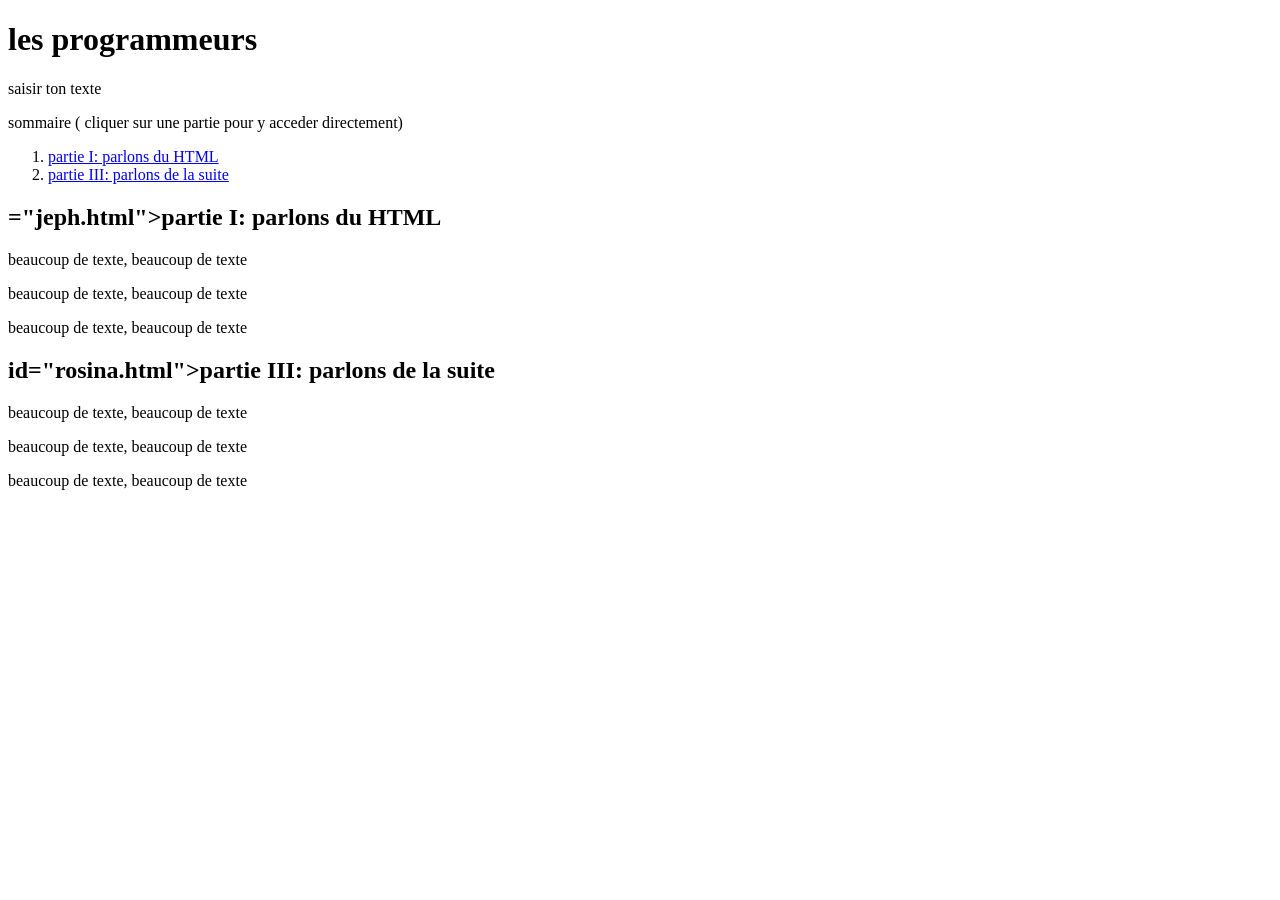
<file: coco.html>
<!DOCTYPE html>
<html lang="fr">
<head>
    <meta charset="UTF-8">
    <meta name="viewport" content="width=device-width, initial-scale=1.0">
    <title>mon premier site</title>
    
</head>
<body>
    <h1>les programmeurs</h1>
    <p>saisir ton texte</p>
    <p>sommaire ( cliquer sur une partie pour y acceder directement)</p>
    <ol>
        <li><a href="#jeph.html">partie I: parlons du HTML </a></li>
        <li><a href="#rosina.html">partie III: parlons de la suite</a></li>
    </ol>
    <h2> ="jeph.html">partie I: parlons du HTML </h2>
    <p>beaucoup de texte, beaucoup de texte</p>
    <p>beaucoup de texte, beaucoup de texte</p>
    <p>beaucoup de texte, beaucoup de texte</p>
    <h2>id="rosina.html">partie III: parlons de la suite</h2>
    <p>beaucoup de texte, beaucoup de texte</p>
    <p>beaucoup de texte, beaucoup de texte</p>
    <p>beaucoup de texte, beaucoup de texte</p>
</body>
</html>
</file>
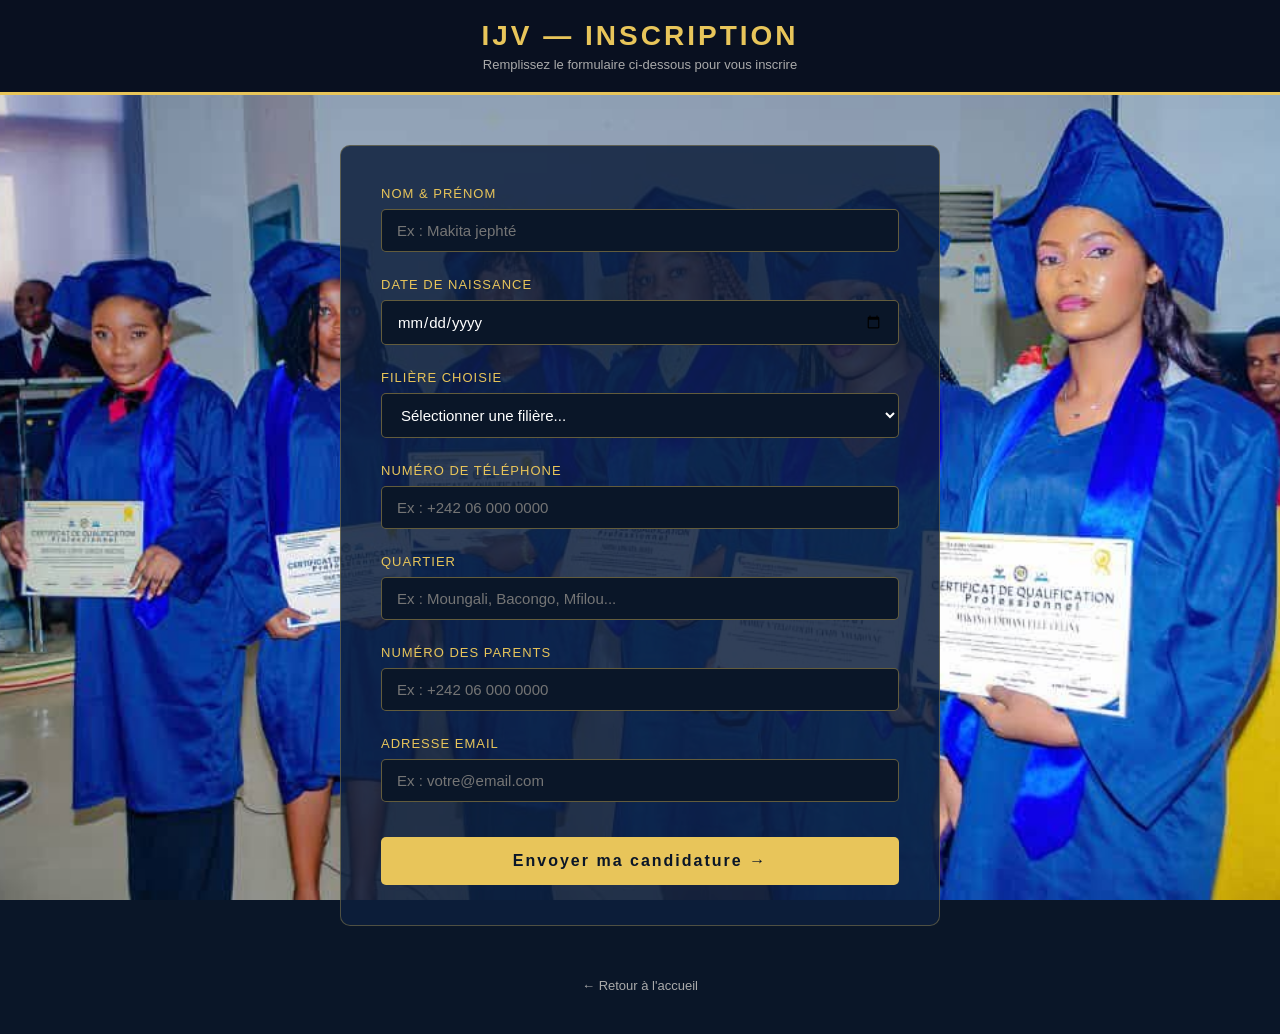
<file: inscription.html>
<!DOCTYPE html>
<html lang="fr">
<head>
    <meta charset="UTF-8">
    <meta name="viewport" content="width=device-width, initial-scale=1.0">
    <title>Inscription - IJV</title>
    <style>
        * { margin: 0; padding: 0; box-sizing: border-box; }

        body {
            background-color: #0a1628;
            font-family: Verdana, sans-serif;
            color: white;
            background-color: #0a1628;
            font-family: Verdana, Geneva, Tahoma, sans-serif;
            color: white;
            background-image: url(inscription.ijv.jpg);
            background-size: cover;
            background-position: center;
            background-attachment: fixed;
            .formulaire{
                background-color: rgba(13,31,60,0.85)
            }
        
        }

        .header-form {
            background-color: #091020;
            text-align: center;
            padding: 20px;
            border-bottom: 3px solid #e8c55a;
        }

        .header-form h1 {
            color: #e8c55a;
            font-size: 28px;
            letter-spacing: 3px;
        }

        .header-form p {
            color: #aaa;
            font-size: 13px;
            margin-top: 5px;
        }

        .formulaire {
            max-width: 600px;
            margin: 50px auto;
            background-color: #0d1f3c;
            padding: 40px;
            border-radius: 10px;
            border: 1px solid rgba(232,197,90,0.3);
        }

        .champ {
            display: flex;
            flex-direction: column;
            gap: 8px;
            margin-bottom: 25px;
        }

        label {
            font-size: 13px;
            letter-spacing: 1px;
            color: #e8c55a;
            text-transform: uppercase;
        }

        input, select {
            padding: 12px 15px;
            background-color: #0a1628;
            border: 1px solid rgba(232,197,90,0.4);
            border-radius: 5px;
            color: white;
            font-size: 15px;
            font-family: Verdana, sans-serif;
            outline: none;
            transition: 0.3s;
        }

        input:focus, select:focus {
            border-color: #e8c55a;
        }

        select option {
            background-color: #0a1628;
        }

        .btn-envoyer {
            width: 100%;
            padding: 15px;
            background-color: #e8c55a;
            color: #0a1628;
            border: none;
            border-radius: 5px;
            font-size: 16px;
            font-weight: bold;
            letter-spacing: 2px;
            cursor: pointer;
            transition: 0.3s;
            margin-top: 10px;
        }

        .btn-envoyer:hover {
            background-color: white;
        }

        .retour {
            text-align: center;
            margin-top: 20px;
            padding-bottom: 40px;
        }

        .retour a {
            color: #aaa;
            font-size: 13px;
            text-decoration: none;
        }

        .retour a:hover {
            color: #e8c55a;
        }

        .success {
            display: none;
            text-align: center;
            padding: 20px;
            background-color: rgba(0,200,0,0.1);
            border: 1px solid green;
            border-radius: 5px;
            color: lightgreen;
            margin-top: 20px;
            font-size: 15px;
        }
    </style>
</head>
<body>

<div class="header-form">
    <h1>IJV — INSCRIPTION</h1>
    <p>Remplissez le formulaire ci-dessous pour vous inscrire</p>
</div>

<div class="formulaire">

    <div class="champ">
        <label>Nom & Prénom</label>
        <input type="text" placeholder="Ex : Makita jephté" />
    </div>

    <div class="champ">
        <label>Date de naissance</label>
        <input type="date" />
    </div>

    <div class="champ">
        <label>Filière choisie</label>
        <select>
            <option value="" disabled selected>Sélectionner une filière...</option>
            <option>Réseaux Informatiques</option>
            <option>Gestion Commerciale</option>
            <option>Comptabilité</option>
            <option>Secrétariat</option>
            <option>Soins infirmiers</option>
            <option>vente en pharmacie</option>
            <option>laboratoire</option>
            <option>Autre</option>
        </select>
    </div>

    <div class="champ">
        <label>Numéro de téléphone</label>
        <input type="tel" placeholder="Ex : +242 06 000 0000" />
    </div>

    <div class="champ">
        <label>Quartier</label>
        <input type="text" placeholder="Ex : Moungali, Bacongo, Mfilou..." />
    </div>

    <div class="champ">
        <label>Numéro des parents</label>
        <input type="tel" placeholder="Ex : +242 06 000 0000" />
    </div>

    <div class="champ">
        <label>Adresse Email</label>
        <input type="email" placeholder="Ex : votre@email.com" />
    </div>

    <button class="btn-envoyer" onclick="envoyer()">
        Envoyer ma candidature →
    </button>

    <div class="success" id="msg">
        ✅ Votre inscription a été envoyée avec succès !<br>
        Nous vous contacterons bientôt.
    </div>

</div>

<div class="retour">
    <a href="index.html">← Retour à l'accueil</a>
</div>

<script>
    function envoyer() {

    let nom = document.querySelectorAll('input')[0].value;
    let naissance = document.querySelectorAll('input')[1].value;
    let filiere = document.querySelector('select').value;
    let telephone = document.querySelectorAll('input')[2].value;
    let quartier = document.querySelectorAll('input')[3].value;
    let parents = document.querySelectorAll('input')[4].value;
    let email = document.querySelectorAll('input')[5].value;

    if(!nom || !naissance || !filiere || !telephone || !quartier || !parents) {
        alert("⚠️ Veuillez remplir tous les champs !");
        return;
    }

    // 1 - Envoi WhatsApp
    let message = 
        "🎓 *NOUVELLE INSCRIPTION IJV* 🎓\n\n" +
        "👤 *Nom & Prénom :* " + nom + "\n" +
        "📅 *Date de naissance :* " + naissance + "\n" +
        "📚 *Filière choisie :* " + filiere + "\n" +
        "📞 *Téléphone :* " + telephone + "\n" +
        "📍 *Quartier :* " + quartier + "\n" +
        "👨‍👩‍👦 *N° Parents :* " + parents + "\n" +
        "✉️ *Email :* " + email;

    window.open("https://wa.me/242065411900?text=" + encodeURIComponent(message));

    // 2 - Fiche imprimable
    let date = new Date().toLocaleDateString('fr-FR');
    let fiche = window.open('', '_blank');
    fiche.document.write(`
        <!DOCTYPE html>
        <html lang="fr">
        <head>
            <meta charset="UTF-8">
            <title>Fiche Inscription IJV </title>
            <style>
                body {
                    font-family: 'Times New Roman', serif;
                    padding: 40px;
                    color: #000;
                    background: white;
                }
                .entete {
                    text-align: center;
                    border-bottom: 3px double #000;
                    padding-bottom: 15px;
                    margin-bottom: 30px;
                }
                .entete h1 {
                    font-size: 22px;
                    letter-spacing: 3px;
                    margin-bottom: 5px;
                }
                .entete h2 {
                    font-size: 13px;
                    font-weight: normal;
                    letter-spacing: 1px;
                }
                .entete h3 {
                    font-size: 16px;
                    margin-top: 15px;
                    text-decoration: underline;
                    letter-spacing: 2px;
                }
                .numero {
                    text-align: right;
                    font-size: 12px;
                    margin-bottom: 20px;
                    color: #555;
                }
                .champ {
                    display: flex;
                    margin-bottom: 18px;
                    align-items: center;
                    border-bottom: 1px solid #ccc;
                    padding-bottom: 8px;
                }
                .champ label {
                    width: 200px;
                    font-weight: bold;
                    font-size: 14px;
                }
                .champ span {
                    font-size: 14px;
                    flex: 1;
                }
                .footer {
                    margin-top: 60px;
                    display: flex;
                    justify-content: space-between;
                }
                .signature {
                    text-align: center;
                    font-size: 13px;
                }
                .signature div {
                    margin-top: 50px;
                    border-top: 1px solid #000;
                    padding-top: 5px;
                    width: 150px;
                }
                .btn-print {
                    display: block;
                    margin: 30px auto;
                    padding: 12px 30px;
                    background: #000;
                    color: white;
                    border: none;
                    font-size: 15px;
                    cursor: pointer;
                    letter-spacing: 1px;
                }
                @media print {
                    .btn-print { display: none; }
                }
            </style>
        </head>
        <body>

        <div class="entete">
            <h1>I J V</h1>
            <h2>INSTITUT DES JEUNES VISIONNAIRES</h2>
            <h3>FICHE D'INSCRIPTION</h3>
        </div>

        <div class="numero">
            Date d'inscription : <strong>${date}</strong>
        </div>

        <div class="champ">
            <label>Nom & Prénom :</label>
            <span>${nom}</span>
        </div>
        <div class="champ">
            <label>Date de naissance :</label>
            <span>${naissance}</span>
        </div>
        <div class="champ">
            <label>Filière choisie :</label>
            <span>${filiere}</span>
        </div>
        <div class="champ">
            <label>Numéro de téléphone :</label>
            <span>${telephone}</span>
        </div>
        <div class="champ">
            <label>Quartier :</label>
            <span>${quartier}</span>
        </div>
        <div class="champ">
            <label>Numéro des parents :</label>
            <span>${parents}</span>
        </div>
        <div class="champ">
            <label>Email :</label>
            <span>${email || 'Non renseigné'}</span>
        </div>

        <div class="footer">
            <div class="signature">
                <div>Signature de l'étudiant(e)</div>
            </div>
            <div class="signature">
                <div>Cachet de l'école</div>
            </div>
        </div>

        <button class="btn-print" onclick="window.print()">
            🖨️ Imprimer la fiche
        </button>

        </body>
        </html>
    `);
    fiche.document.close();
}
</script>



</body>
</html>
</file>
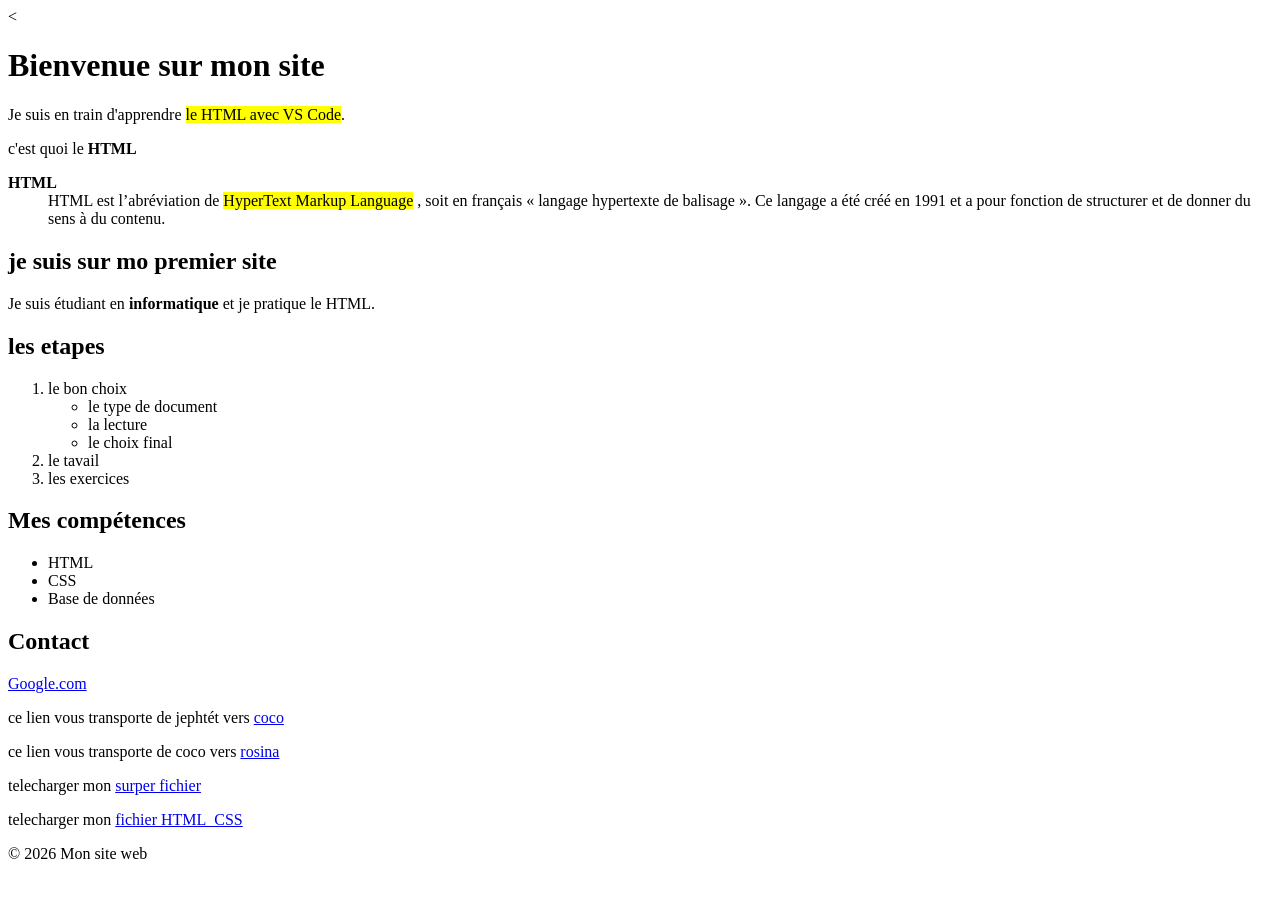
<file: jeph.html>
<!DOCTYPE html>
<html lang="fr">
<head>
    <meta charset="UTF-8">
    <meta name="viewport" content="width=device-width, initial-scale=1.0">
    <title>Jephtét makita</title>
    
</head>
<body>
    <

        <h1>Bienvenue sur mon site</h1>
        <p>Je suis en train d'apprendre <mark>le HTML avec VS Code</mark>.</p
           <h1>c'est quoi le <strong>HTML</strong></h1> 
           <dl>
            <dt><strong>HTML</strong></dt>
            <dd>HTML est l’abréviation de <mark>HyperText Markup Language</mark>
, soit en français « langage hypertexte de 
balisage ». Ce langage a été créé en 1991 et a pour fonction de structurer et de donner du sens à 
du contenu.</dd>
           </dl>
        <h2> je suis sur mo premier site</h2>
        <p>Je suis étudiant en <strong>informatique</strong> et je pratique le HTML.</p>
        <h2>les etapes </h2>
        <ol>
            <li>le bon choix
                <ul>
                    <li>le type de document</li>
                    <li>la lecture</li>
                    <li>le choix final</li>
                </ul>
            </li>
            <li>le tavail</li>
            <li>les exercices</li>
        </ol>

        <h2>Mes compétences</h2>
        <ul>
            <li>HTML</li>
            <li>CSS</li>
            <li>Base de données</li>
        </ul>

        <h2>Contact</h2>
        <a href="https://www.google.com" target="_blank">Google.com</a>
        <p>ce lien vous transporte de jephtét vers <a href="coco.html">coco</a></p>
        <p>ce lien vous transporte de coco vers <a href="rosina.html">rosina</a></p>
        <p>telecharger mon <a href="fichier.pdf">surper fichier</a></p>
        <p>telecharger mon <a href="html_css.pdf">fichier HTML_CSS</a></p>


    <footer>
        <p>© 2026 Mon site web</p>
    </footer>

</body>
</html>
</file>
